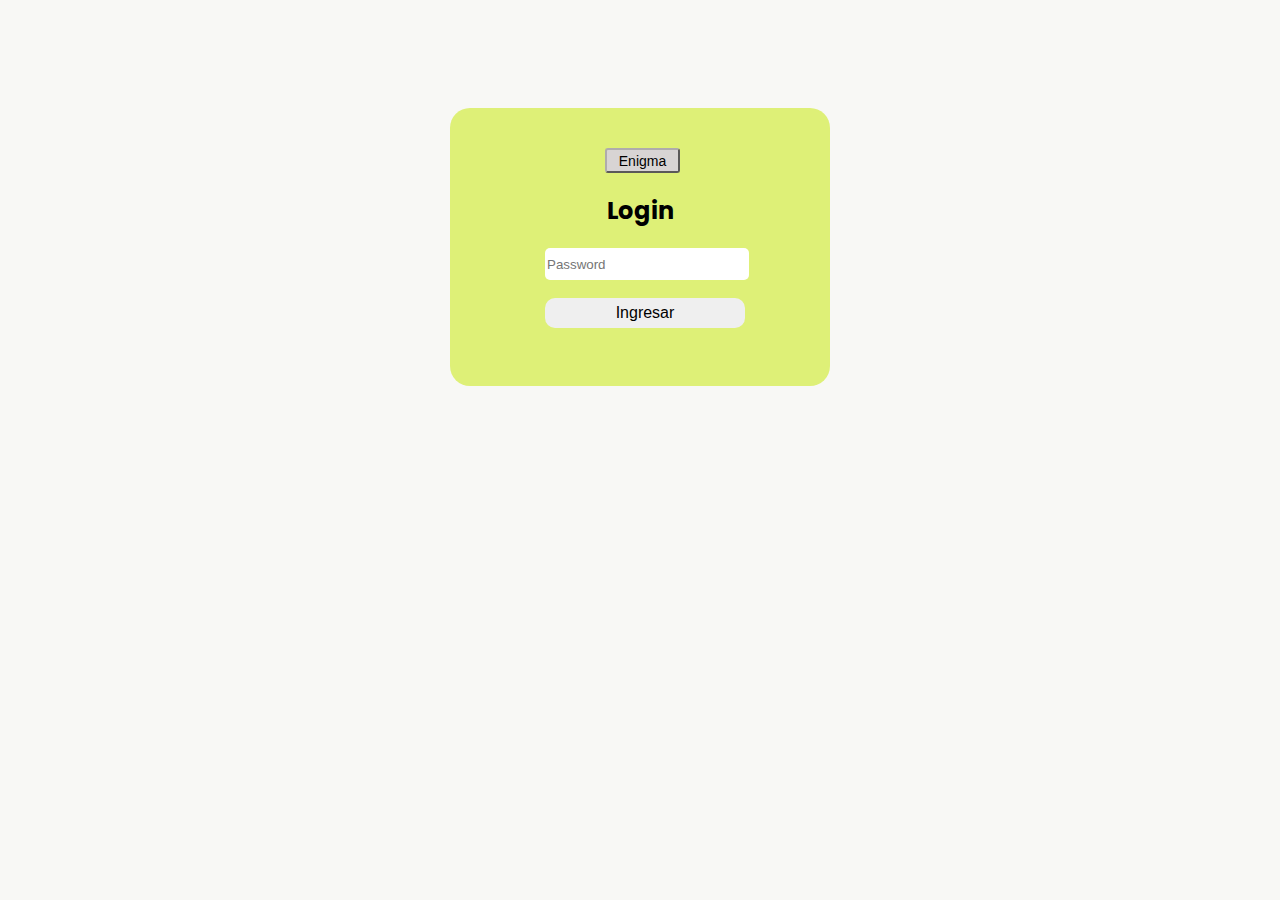
<file: index.html>
<!DOCTYPE html>
<html lang="es">
<head>
    <meta charset="UTF-8">
    <meta http-equiv="X-UA-Compatible" content="IE=edge">
    <meta name="viewport" content="width=device-width, initial-scale=1.0">
    <title>Login form</title>
    <link rel="stylesheet" type="text/css" href="styleLogin.css"/>

    <!-- fonts -->
    <link href="https://fonts.googleapis.com/css?family=Open+Sans:300,400,600,700,800" rel="stylesheet">
    <link href="https://fonts.googleapis.com/css2?family=Poppins:wght@200&display=swap" rel="stylesheet">

    <script>
        function myfunction()
        {
            var pw= document.forms["myForm"]["Pass"].value;
            if(pw=="910585")
            {
                window.location.href="contenido.html";
            }
            else{
                alert("La clave es incorrecta");
            }
        }
    </script>
</head>
<body>
    <div class="div2"></div>
    <div class="div1">
        <a href="https://mercury-gerbil-fdd.notion.site/No-creas-que-sera-tan-f-cil-cdf605e10a4646d0b146dd365d84295e" target="_blank" title="Resuelve el enigma y obtendrás la clave. Porfas cuando ingreses la clave presiona el boton ingresar y no enter">
            <button class="boton">Enigma</button>
        </a>
        <form name="myForm" method="post">
            <h2>Login</h2>
            <input type="password" name="Pass" class="inputText" placeholder="Password">
            <br><br>
            <input type="button" name="log" id="logButton" value="Ingresar" onclick="myfunction()">
            <br><br>
        </form>
    </div>
    
</body>
</html>
</file>
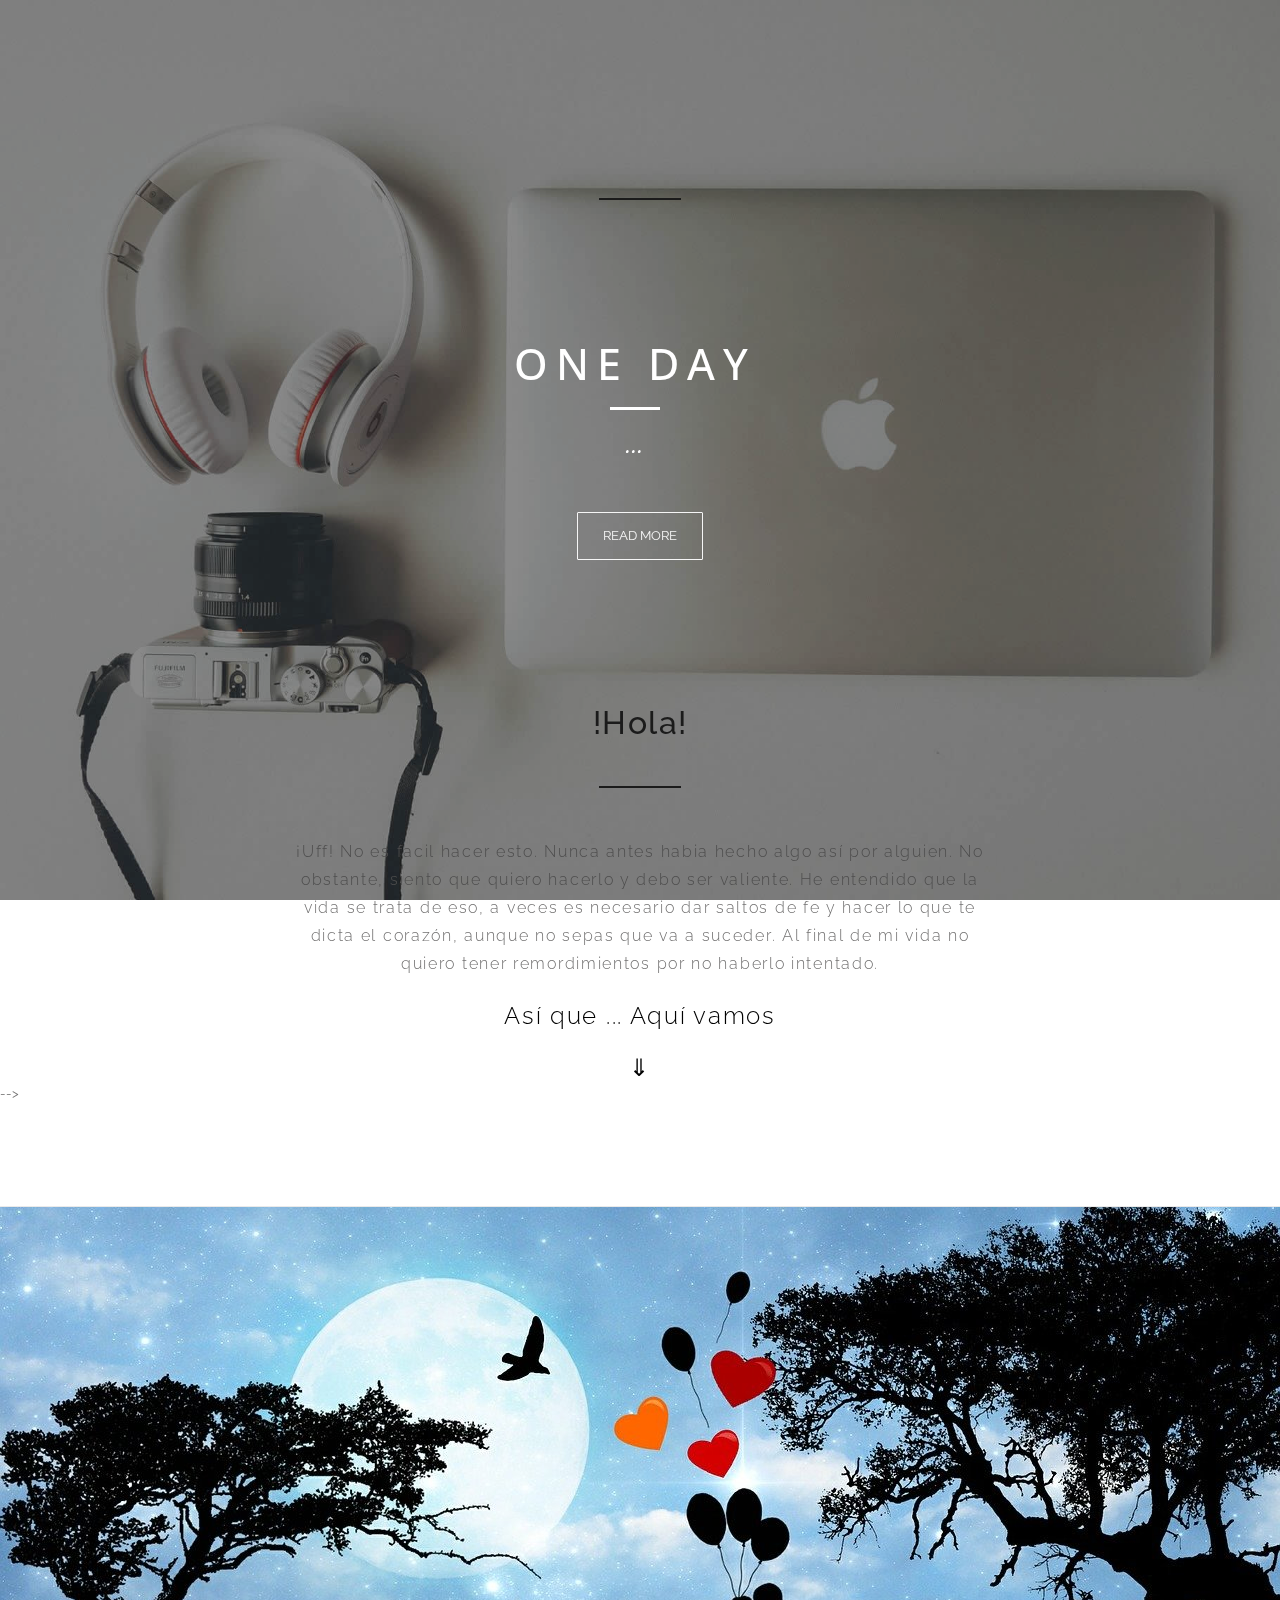
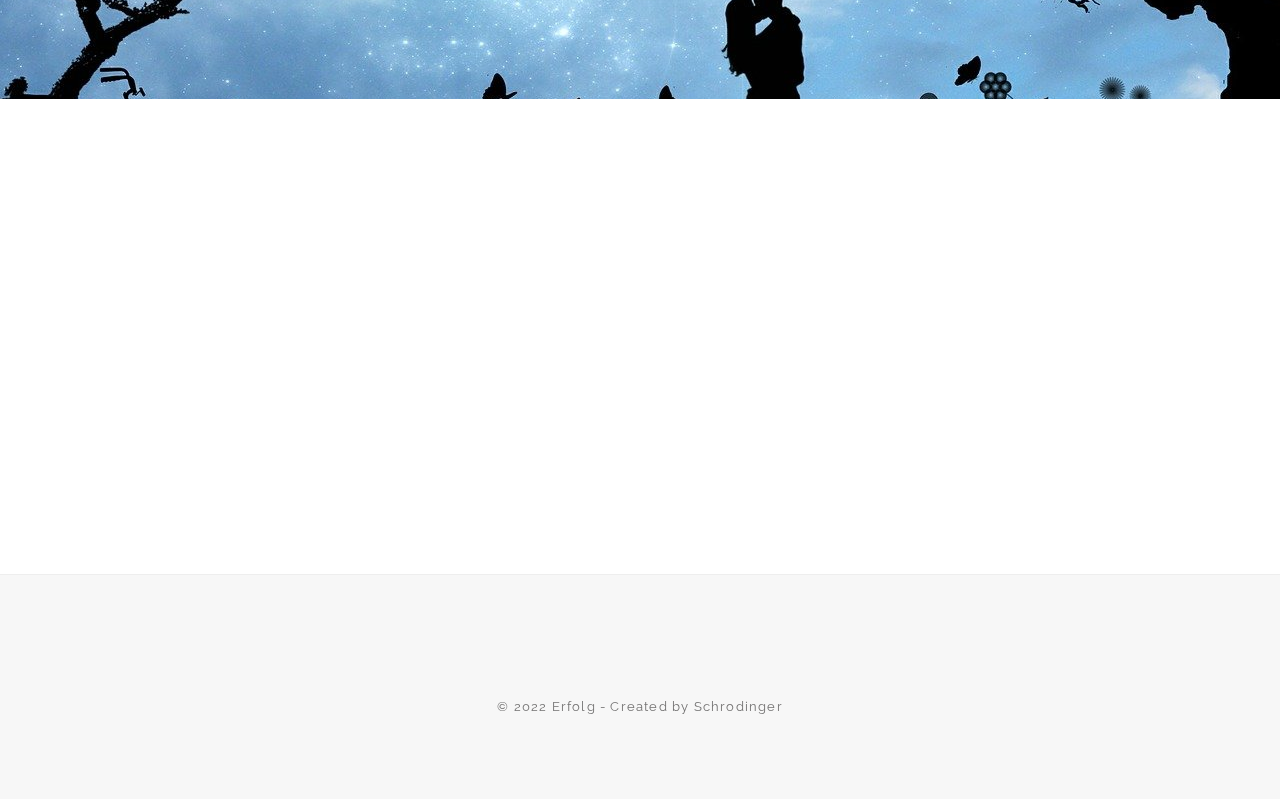
<file: contenido.html>
﻿<!DOCTYPE html>

<html lang="es">
<head>

  <meta charset="utf-8">
  <meta http-equiv="X-UA-Compatible" content="IE=edge">
  <meta name="viewport" content="width=device-width, initial-scale=1">
  <title>Liebe</title>

  <!-- Custom Google fonts -->
  <link href='http://fonts.googleapis.com/css?family=Raleway:400,500,300,700' rel='stylesheet' type='text/css'>
  <link href="http://fonts.googleapis.com/css?family=Crimson+Text:400,600" rel="stylesheet" type="text/css">
  <link href="http://fonts.googleapis.com/css?family=Open+Sans:400,300,600" rel="stylesheet" type="text/css">

  <!-- Bootstrap CSS Style -->
  <link rel="stylesheet" href="assets/css/bootstrap.min.css">

  <!-- Template CSS Style -->
  <link rel="stylesheet" href="assets/css/style.css">

  <!-- Animate CSS  -->
  <link rel="stylesheet" href="assets/css/animate.css">

  <!-- FontAwesome 4.3.0 Icons  -->
  <link rel="stylesheet" href="assets/css/font-awesome.min.css">

  <!-- et line font  -->
  <link rel="stylesheet" href="assets/css/et-line-font/style.css">

  <!-- BXslider CSS  -->
  <link rel="stylesheet" href="assets/css/bxslider/jquery.bxslider.css">

  <!-- Owl Carousel CSS Style -->
  <link rel="stylesheet" href="assets/css/owl-carousel/owl.carousel.css">
  <link rel="stylesheet" href="assets/css/owl-carousel/owl.theme.css">
  <link rel="stylesheet" href="assets/css/owl-carousel/owl.transitions.css">

  <!-- Magnific-Popup CSS Style -->
  <link rel="stylesheet" href="assets/css/magnific-popup/magnific-popup.css">

  <!-- HTML5 Shim and Respond.js IE8 support of HTML5 elements and media queries -->
  <!-- WARNING: Respond.js doesn't work if you view the page via file:// -->
  <!--[if lt IE 9]>
    <script src="https://oss.maxcdn.com/html5shiv/3.7.2/html5shiv.min.js"></script>
    <script src="https://oss.maxcdn.com/respond/1.4.2/respond.min.js"></script>
  <![endif]-->
	
</head>
<body>

  <!-- Preload the Whole Page -->
  <div id="preloader">      
    <div id="loading-animation">&nbsp;</div>
  </div>


  <div id="wrapper">

  <!-- Hero
  ================================================== -->
    <section>
      <div id="hero-section" class="landing-hero" data-stellar-background-ratio="0">
        <div class="hero-content">
          <div class="container">
            <div class="row">
              <div class="col-sm-8 col-sm-offset-2">

                <div class="hero-text">
                  <div class="herolider">
                    <ul class="caption-slides">

                      <li class="caption">
                        <h1>One day</h1>
                        <div class="div-line"></div>
                        <p class="hero">...</p>
                      </li>

                      <li class="caption">
                        <h1>you leave this world behind</h1>
                        <div class="div-line"></div>
                        <p class="hero">...</p>
                      </li>

                      <li class="caption">
                        <h1>So, live a life you will remember</h1>
                        <div class="div-line"></div>
                        <p class="hero">Avici</p>
                      </li>

                    </ul>
                  </div> <!-- end herolider -->
                </div> <!-- end hero-text -->

                <div class="hero-btn">
                  <a href="#chevere" class="btn btn-clean">Read more</a>
                </div> <!-- end hero-btn -->

              </div> <!-- end col-md-6 -->
            </div> <!-- end row -->
          </div> <!-- End container -->
        </div> <!-- End hero-content -->
      </div> <!-- End hero-section -->
    </section>
    <!-- End hero section -->

    <!-- Offer
    ================================================== -->
    <section>
      <div id="landing-offer" class="pad-sec">
        <div class="container">
          <div class="title-section big-title-sec animated out" data-animation="fadeInUp" data-delay="0">
            <div class="col-sm-8 col-sm-offset-2">
              <hr>
              <h2 id="chevere" class="big-subtitle">!Hola!</h2>
              <hr>
              <p  class="about-text">¡Uff! No es facil hacer esto. Nunca antes habia hecho algo así por alguien. No obstante, siento que quiero hacerlo y debo ser valiente. He entendido que la vida se trata de eso, a veces es necesario dar saltos de fe y hacer lo que te dicta el corazón, aunque no sepas que va a suceder. Al final de mi vida no quiero tener remordimientos por no haberlo intentado.</p>
              <br>
              <p class="big-title">Así que ... Aquí vamos</p>
              <br>
              <p class="big-title">⇓</p>
            </div>
          </div> <!-- end title-section -->
          <!-- <div>
            <div class="col-sm-6 col-sm-offset-3" id="fun">
              <div class="video-section-content text-center">
                <iframe width="504" height="286" src="https://www.youtube.com/embed/NrTp4hfgE08" title="YouTube video player" frameborder="1" allow="accelerometer; autoplay; clipboard-write; encrypted-media; gyroscope; picture-in-picture" allowfullscreen></iframe>
              </div>
            </div> <!- end col-sm-6 -->
          </div> -->
          
          
        </div> <!-- End container -->
      </div> <!-- End landing-offer-section -->
    </section>
    <!-- End offer section -->

    <section>
      <div class="sep-section"></div>
    </section>


    <!-- Video section
    ================================================== -->
    <section>
      <div id="video-section" data-stellar-background-ratio="0">
        <div class="container">
          <div class="col-sm-6 col-sm-offset-3">
            <div class="video-section-content text-center">
              <!-- <iframe width="504" height="284" src="https://www.youtube.com/embed/c318kj4HsqQ" title="YouTube video player" frameborder="0" allow="accelerometer; autoplay; clipboard-write; encrypted-media; gyroscope; picture-in-picture" allowfullscreen></iframe> -->
              <iframe width="504" height="284" src="https://www.youtube.com/embed/-X9y_kZJbiw" title="YouTube video player" frameborder="0" allow="accelerometer; autoplay; clipboard-write; encrypted-media; gyroscope; picture-in-picture" allowfullscreen></iframe>
              <!-- <iframe width="504" height="286" src="https://www.youtube.com/embed/NrTp4hfgE08" title="YouTube video player" frameborder="0" allow="accelerometer; autoplay; clipboard-write; encrypted-media; gyroscope; picture-in-picture" allowfullscreen></iframe> -->
            </div>
          </div> <!-- end col-sm-6 -->
        </div> <!-- end container -->
      </div>
    </section>
    <!-- End Video section -->

    <!-- Contact-section
    ================================================== -->
    <section>
      <div id="contact-section" class="pad-sec">
        <div class="container">
          <div class="title-section text-center animated out" data-animation="fadeInUp" data-delay="0">
              <div class="col-sm-8 col-sm-offset-2">
                <p>Despues de haber visto el video probablemente te preguntes quien soy, o quiza ya lo hayas descubierto. Pues bueno ... he aquí un <b>último acertijo</b> para descubrir cual es mi número. ;)</p>
                <h2>⇓</h2>
                <p>¿Recuerdas el código de 6 digitos que utilizaste para entrar? Pues son los 6 primeros digitos de mi número. Los faltantes, en conjunto, representan un número capicúa de tres cifras, que tiene la pelicuaridad de ser mayor en 10 unidades al cuadrado del séptimo número primo.</p>
                <h2>♡</h2>
            </div> <!-- End row -->
          </div> <!-- end title-section -->
        </div> <!-- end container -->
      </div> <!-- End contact-section -->
    </section>
    
    <!-- Footer
    ================================================== -->
    <footer>
      <div id="footer-section" class="text-center">
        <div class="container">
          <div class="col-sm-8 col-sm-offset-2">
            <p class="copyright">
              &copy; 2022 Erfolg - Created by Schrodinger
            </p>
          </div> <!-- End col-sm-8 -->
        </div> <!-- End container -->
      </div> <!-- End footer-section  -->
    </footer>
    <!-- End footer -->

  </div> <!-- End wrapper -->

  <!-- Back-to-top
  ================================================== -->
  <div class="back-to-top">
    <i class="fa fa-angle-up fa-3x"></i>
  </div> <!-- end back-to-top -->

  <!-- JS libraries and scripts -->
  <script src="assets/js/jquery-1.11.3.min.js"></script>
  <script src="assets/js/bootstrap.min.js"></script>
  <script src="assets/js/bootstrap-hover-dropdown.min.js"></script>
  <script src="assets/js/jquery.appear.min.js"></script>
  <script src="assets/js/jquery.bxslider.min.js"></script>
  <script src="assets/js/jquery.owl.carousel.min.js"></script>
  <script src="assets/js/jquery.countTo.js"></script>
  <script src="assets/js/jquery.easing.1.3.js"></script>
  <script src="assets/js/jquery.imagesloaded.min.js"></script>
  <script src="assets/js/jquery.isotope.js"></script>
  <script src="assets/js/jquery.placeholder.js"></script>
  <script src="assets/js/jquery.smoothscroll.js"></script>
  <script src="assets/js/jquery.stellar.min.js"></script>
  <script src="assets/js/jquery.waypoints.js"></script>
  <script src="assets/js/jquery.fitvids.js"></script>
  <script src="assets/js/jquery.magnific-popup.min.js"></script>
  <script src="assets/js/jquery.ajaxchimp.min.js"></script>
  <script src="assets/js/jquery.countdown.js"></script>
  <script src="assets/js/jquery.navbar-scroll.js"></script>
  <script src="http://maps.google.com/maps/api/js?sensor=false"></script>
  <script src="assets/js/jquery.gmaps.js"></script>
  <script src="assets/js/main.js"></script>

</body>
</html>
</file>
<file: styleLogin.css>
body {
background: #f8f8f5;
}
.div2{
    height: 100px;
    
}
.div1{
    width: 300px;
    margin: auto;
    margin: 10 0 0 450px;
    overflow: hidden;
    padding: 40px;
    background: #def077;
    border: black;
    border-radius: 20px;
    
}

h2{
    text-align: center;
    margin: auto;
    margin-top: 20px;
    color: #000000;
    font-family: 'Poppins', sans-serif;

}

label{
    color: black;
    padding-left: 110px;
    padding-bottom: 100;
    margin-left: auto;
    position: relative;
    font-family: 'Poppins', sans-serif;

}

.inputText{
    width: 200px;
    margin-left: 55px;
    margin-top: 20px;
    height: 30px ;
    border: none;
    border-radius: 5px;
}

.inputText:focus{
    outline: none;
}
#logButton{
    width: 200px;
    margin-left: 55px;
    height: 30px;
    border: none;
    border-radius: 10px;
    color: black;
    font-size: 16px;
}
#logButton:hover {
    background-color:#cacfc2dc;
    transition: 0.7s;
}

.boton{
    width: 75px;
    height: 25px;
    border-radius: 3px;
    border-color: rgb(175, 172, 172);
    background-color: rgb(216, 212, 212);
    margin-left: 115px;
    font-size: 14px;
    font-family: Arial, Helvetica, sans-serif
}
.boton:hover {
    background-color:#f1f5eadc;
    transition: 0.7s;
}
</file>
<file: assets/css/style.css>
/***********************************************************************************************/
/* TABLE OF CONTENTS: */
/***********************************************************************************************/

/*------------------------------------------------------------------------

  01. Common Styles
      -Typography
      -Buttons
      -Form
  02. Preloader
  03. Navbar
  04. Hero section
      -Hero section 2
      -Hero section 3
      -Hero section 4
  05. Home hero
  06. About Section
  07. Choose Section
  08. Projects Section
  09. Clients section
  10. Statistics Section
  11. Call-to-action section
  12. Services
  13. Portfolio Page
  14. Tweet section
  15. Blog-section
  16. Contact section
  17. Google maps
  18. Single-project
  19. Landing page
      -Features Section
      -Video section
      -Offer section
      -Screenshots
      -Subscribe section
      -Testimonials section
  20. Landing Blog
      -Pagination
      -Comments section
      -Sidebar
      -About widget
      -Tags
      -Recent Posts 
  21. App landing page
  22. Coming soon page
  23. Personal page
  24. Footer
  25. Back to top
  26. Responsive Part

--------------------------------------------------------------------------*/



/***********************************************************************************************/
/* =Common Styles */
/***********************************************************************************************/

body {
  font-family: 'Raleway', sans-serif;
  color: #737272;
  line-height: 24px;
  font-size: 13px;
  letter-spacing: 1.2px;
  -webkit-font-smoothing: antialiased;
  padding-top: 68px;
  position: relative;
}

a {
  color: #fc6e51;
  -webkit-transition: all .25s ease-in-out;
     -moz-transition: all .25s ease-in-out;
      -ms-transition: all .25s ease-in-out;
       -o-transition: all .25s ease-in-out;
          transition: all .25s ease-in-out;
}

a:hover, a:focus {
  text-decoration: none;
}

img {
  max-width: 100%;
}

.dark-bg {
  background: #34353A;
}

.white-bg {
  background: #fff;
}

.without-padding {
  padding: 0;
}

.marg-0 {
  margin: 0;
}

.pad-b-0 {
  padding-bottom: 0!important;
}

.pad-t-100 {
  padding-top: 100px!important;
}

.bg-gray {
  background: #e5e5e5;
}

.form-control::-moz-placeholder {
  color: #494949;
}
.form-control:-ms-input-placeholder {
  color: #494949;
}
.form-control::-webkit-input-placeholder {
  color: #494949;
}

/***********************************************************************************************/
/* =Typography */
/***********************************************************************************************/

h1, h2, h3, h4, h5, h6, .h1, .h2, .h3, .h4, .h5, .h6 {
  font-weight: 700;
  color: #1f2021;
  text-transform: uppercase;
}

h1, .h1, h2, .h2, h3, .h3 {
  margin-top: 0;
  margin-bottom: 20px;
}

h1, .h1 {
  font-family: 'Abel', sans-serif;
  font-size: 46px;
  font-weight: 400;
  letter-spacing: 2px;
}

h2 {
  font-size: 24px;
}  

h3 {
  font-size: 17px;
}

h4 {
  font-size: 15px;
}

h5 {
  font-size: 12px;
}

h6 {
  font-size: 10px;
}

p {
  margin: 0;
}

.title-section hr {
  width: 15%;
}

.title-section  p {
  font-size: 15px;
  line-height: 26px;
  font-weight: 400;
  letter-spacing: 1.5px;
}

.pad-sec {
  padding: 100px 0!important;
}

.title-section {
  padding-left: 30px;
  padding-right: 30px;
}

.sep-section {
  height: 1px;
  border-bottom: 1px solid #EAEAEA;
}

/***********************************************************************************************/
/* =Buttons */
/***********************************************************************************************/

.btn {
  font-size: 13px;
  letter-spacing: 1px;
  padding: 14px 25px;
  border-radius: 1px;
  -webkit-transition: all .25s ease-in-out;
     -moz-transition: all .25s ease-in-out;
      -ms-transition: all .25s ease-in-out;
       -o-transition: all .25s ease-in-out;
          transition: all .25s ease-in-out;
}

.btn:active, .btn.active {
  outline: 0;
  background-image: none;
  -webkit-box-shadow: none;
          box-shadow: none;
}

.btn:focus, .btn:active:focus, .btn.active:focus, .btn.focus, .btn:active.focus, .btn.active.focus {
  outline: 0;
}

.btn-primary:hover, .btn-primary:focus, .btn-primary.focus, 
.btn-primary:active, .btn-primary.active, .open>.dropdown-toggle.btn-primary {
  color: #fff;
  background-color: #000;
  border-color: #000;
}

.btn-xs {
  padding: 5px 14px;
  font-size: 11px;
  text-transform: uppercase;
  letter-spacing: 2px;
}

.btn-sm {
  padding: 8px 37px;
  font-size: 12px;
  -webkit-border-radius: 2px;
     -moz-border-radius: 2px;
          border-radius: 2px;
}

.btn-lg {
  padding: 15px 35px;
}

.btn-primary {
  text-transform: uppercase;
  background-color: #fc6e51;
  border-color: #fc6e51;
}

.btn-black {
  text-transform: uppercase;
  color: #fff;
  background-color: #000;
  border-color: #000;
}

.btn-black:hover {
  background-color: #fc6e51;
  border-color: #fc6e51;
  color: #fff;
}

.btn-clean {
  border-color: #F5F5F5;
  color: #F5F5F5;
  text-transform: uppercase;
  letter-spacing: 0;
}

.btn-clean:hover, .btn-clean:focus, .btn-clean:active {
  color: #fff;
}

.btn-dark {
  color: #FFF;
  text-transform: uppercase;
  background: rgba(34,34,34, .9);
  font-weight: 400;
  border-color: rgba(0,0,0, .7);
}

.btn-dark:hover, .btn-dark:active, .btn-dark:focus, .btn-dark:visited {
  color: rgba(255,255,255, .85);
  background: rgba(0,0,0, .7);
  outline: 0;
  box-shadow: none;
}

.btn-light {
  background: #f3f3f3;
  color: #000;
}

.call-btn {
  text-transform: uppercase;
  letter-spacing: 2px;
  padding: 12px 20px;
  font-size: 12px;
  border-radius: 0;
  border: none;
  outline: none;
  display: inline-block;
}

.btn-gray {
  color: #777;
  background: #e5e5e5;
}

/***********************************************************************************************/
/* =Form */
/***********************************************************************************************/

.form-group {
  margin-bottom: 20px;
}

.form-control {
  font-size: 12px;
  color: #555;
  background-color: #fff;
  background-image: none;
  border: 1px solid #ccc;
  border-radius: 1px;
  height: auto;
  padding: 9px 12px;
    -webkit-box-shadow: none;
  -moz-box-shadow: none;
  box-shadow: none;
  -webkit-transition: all 0.2s cubic-bezier(0.000, 0.000, 0.580, 1.000);
  -moz-transition: all 0.2s cubic-bezier(0.000, 0.000, 0.580, 1.000);
  -o-transition: all 0.2s cubic-bezier(0.000, 0.000, 0.580, 1.000);
  -ms-transition: all 0.2s cubic-bezier(0.000, 0.000, 0.580, 1.000);
  transition: all 0.2s cubic-bezier(0.000, 0.000, 0.580, 1.000);
}

.form-control:focus {
  color: #111;
  border-color: rgba(0,0,0, .7);
  -webkit-box-shadow: none;
  -moz-box-shadow: none;
  box-shadow: none;
  outline: none;
}

/***********************************************************************************************/
/* =Preloader */
/***********************************************************************************************/ 

#preloader {
  background-color: #FFF;
  bottom: 0;
  left: 0;
  position: fixed;
  right: 0;
  top: 0;
  z-index: 999999;
}

#loading-animation {
  background-image: url("../images/loading.GIF") ;
  opacity: 0.7;
  background-position: center center;
  background-repeat: no-repeat;
  height: 200px;
  left: 50%;
  margin: -100px 0 0 -100px;
  position: absolute;
  top: 50%;
  width: 200px;
  border-radius: 4px;
}

/************************************************************************


/***********************************************************************************************/
/* =Hero section */
/***********************************************************************************************/

#hero-section {
  position: absolute;
  display: table;
  width: 100%;
  top: 0;
}

.home-hero:before {
  position: absolute;
  content: '';
  top: 0;
  left: 0;
  background: rgba(0, 0, 0, 0.4);
  width: 100%;
  height: 100%;
  z-index: 1;
}

.home-hero {
  position: relative;
  background: url('../images/hero-bg/home.jpg');
  background-size: cover;
}

/***********************************************************************************************/
/* =Hero section-2 */
/***********************************************************************************************/

.home-hero-2:before {
  position: absolute;
  content: '';
  top: 0;
  left: 0;
  background: rgba(0, 0, 0, 0.4);
  width: 100%;
  height: 100%;
  z-index: 1;
}

.home-hero-2 {
  background: url('../images/hero-bg/home-2.jpg');
  background-size: cover;
}

/***********************************************************************************************/
/* =Hero section-3 */
/***********************************************************************************************/

.home-hero-3:before {
  position: absolute;
  content: '';
  top: 0;
  left: 0;
  background: rgba(0, 0, 0, 0.4);
  width: 100%;
  height: 100%;
  z-index: 1;
}

.home-hero-3 {
  background: url('../images/hero-bg/home-3.jpg');
  background-size: cover;
}

/***********************************************************************************************/
/* =Hero section-4 */
/***********************************************************************************************/

.home-hero-4:before {
  position: absolute;
  content: '';
  top: 0;
  left: 0;
  background: rgba(0, 0, 0, 0.4);
  width: 100%;
  height: 100%;
  z-index: 1;
}

.home-hero-4 {
  background: url('../images/hero-bg/home-4.jpg');
  background-size: cover;
}

/***********************************************************************************************/
/* =Home hero */
/***********************************************************************************************/

.hero-content {
  position: relative;
  display: table-cell;
  vertical-align: middle;
  width: 100%;
  height: 100%;
  margin: 0 auto;
  z-index: 2;
  text-align: center;
}

.hero-content h1, p.hero {
  color: #fff;
}

.hero-content h1 {
  font-family: 'Open Sans', sans-serif;
  font-size: 43px;
  font-weight: 500;
  letter-spacing: 8px;
  text-transform: uppercase;
}

.div-line {
  width: 50px;
  background-color: #fff;
  height: 3px;
  margin: 20px auto;
}

p.hero {
  font-family: 'Crimson Text', serif;
  font-style: italic;
  color: #fff;
  font-size: 25px;
  line-height: 32px;
  display: block;
  margin-top: 20px;
}

.hero-btn {
  margin-top: 50px;
}

ul.caption-slides {
  padding-left: 0;
}

ul.caption-slides li {
  text-align: center;
}

/***********************************************************************************************/
/* =About Section */
/***********************************************************************************************/

.about-hero {
  background: url('../images/hero-bg/about.jpg');
  background-size: cover;
}

.about-hero:before {
  position: absolute;
  content: '';
  top: 0;
  left: 0;
  background: rgba(0, 0, 0, 0.4);
  width: 100%;
  height: 100%;
  z-index: 1;
}

#about-us-section {
  padding: 100px 0;
}

.about-studio h4, .what-do h4, .process-work h4 {
  letter-spacing: 2px;
  font-size: 17px;
  font-weight: 500;
  margin-bottom: 15px;
}

.btn-link-a {
  cursor: pointer;
  color: rgba(17, 17, 17, 0.9);
  text-transform: uppercase;
  display: block;
  font-weight: 500;
  margin-top: 25px;
}

.btn-link-a:hover {
  color: #000;
}

#about-section {
  padding: 110px 0 120px 0!important;
}

.big-title-sec {
  text-align: center;
  padding-bottom: 100px;
}


.big-title-sec hr {
  border: 1.5px solid #000;
  margin: 30px auto;
  width: 80px!important;
  margin-bottom: 50px;
}

.big-title-sec .big-title {
  font-weight: 300;
  text-transform: none;
  font-size: 24px;
  color: #000;
}

.big-title-sec .big-subtitle {
  font-family: 'Raleway', sans-serif;
  letter-spacing: 1.3px;
  margin-top: 0;
  margin-bottom: 28px;
  font-size: 32px;
  font-weight: 300;
  line-height: 1.45;
  text-transform: none;
  color: #000;
}

.big-title-sec p {
  font-size: 16px;
  line-height: 28px;
  letter-spacing: 1.7px;
  font-weight: 300;
}

.big-title-sec .view-more {
  padding-top: 50px;
}

.big-title-sec .view-more a.btn-primary {
  margin-right: 2px;
}

.big-title-sec .view-more a.btn-primary:hover {
  opacity: .8;
  background: #fc6e51;
  border: 1px solid #fc6e51;
}

.about-box {
  text-align: center;
}

.alt-about-icon {
  padding-top: 10px;
  font-size: 44px;
  line-height: 0.9;
  color: #fc6e51;
}

.about-box h4 {
  font-weight: 600;
  letter-spacing: 1.7px;
  padding-top: 15px;
  padding-bottom: 8px;
}

/***********************************************************************************************/


/***********************************************************************************************/
/* =Projects Section */
/***********************************************************************************************/

#projects-section {
  padding: 100px 0 80px 0!important;
}

#projects-section .title-section {
  padding-bottom: 80px;
}

#type-masory {
  width: 100%;
}

#projects-section #type-masory .project {
  overflow: hidden;
  margin-bottom: 30px;
}

.project-item a {
  position: relative;
  display: block;
}

.project-item a img {
  width: 100%;
  height: auto;
  vertical-align: middle;
}

/*Overlay projects*/

.overlay {
  position: absolute;
  top: 10px;
  left: 10px;
  bottom: 10px;
  right: 10px;
  background: rgba(15, 15, 15, 0.9);
  opacity: 0;
  -webkit-transition: all .5s ease;
     -moz-transition: all .5s ease;
      -ms-transition: all .5s ease;
       -o-transition: all .5s ease;
          transition: all .5s ease;
}

.overlay .overlay-inner {
  position: absolute;
  top: 40%;
  width: 100%;
  text-align: center;
  bottom: 0;
}

.overlay .overlay-inner h3 {
  color: #F0F0F0;
  margin-bottom: 15px;
  -webkit-transition: all .5s;
     -moz-transition: all .5s;
      -ms-transition: all .5s;
       -o-transition: all .5s;
          transition: all .5s;
  -webkit-transform: translateY(-30px);
     -moz-transform: translateY(-30px);
      -ms-transform: translateY(-30px);
       -o-transform: translateY(-30px);
          transform: translateY(-30px);
}

.overlay .overlay-inner p {
  color: #DBDBDB;
  -webkit-transition: all .5s;
     -moz-transition: all .5s;
      -ms-transition: all .5s;
       -o-transition: all .5s;
          transition: all .5s;
  -webkit-transform: translateY(30px);
     -moz-transform: translateY(30px);
      -ms-transform: translateY(30px);
       -o-transform: translateY(30px);
          transform: translateY(30px);
  margin-bottom: 15px;
}

a:hover .overlay .overlay-inner h3 {
  -webkit-transform: translateY(0);
     -moz-transform: translateY(0);
      -ms-transform: translateY(0);
       -o-transform: translateY(0);
          transform: translateY(0);
}

a:hover .overlay .overlay-inner p, a:hover .overlay .overlay-inner span {
  -webkit-transform: translateY(0);
     -moz-transform: translateY(0);
      -ms-transform: translateY(0);
       -o-transform: translateY(0);
          transform: translateY(0);
}

.overlay-inner span {
  font-size: 42px;
  color: #DBDBDB;
  font-weight: 300;
  -webkit-transition: all .7s;
     -moz-transition: all .7s;
      -ms-transition: all .7s;
       -o-transition: all .7s;
          transition: all .7s;
  -webkit-transform: translateY(30px);
     -moz-transform: translateY(30px);
      -ms-transform: translateY(30px);
       -o-transform: translateY(30px);
}

a:hover .overlay {
  opacity: 1;
}

.view-more {
  text-align: center;
  padding-top: 60px;
}

#masonry-projects-section {
  padding: 0 0 100px 0;
}

#masonry-projects-section #type-masory .project {
  padding-bottom: 30px;
}

/***********************************************************************************************/
/***********************************************************************************************/
/* =Contact section*/
/***********************************************************************************************/

#contact-section .divider {
  display: inline-block;
}

#contact-section .title-section {
  padding-bottom: 80px;
}

.form-group .form-control.br-b {
  border-top: 0;
  border-left: 0;
  border-right: 0;
}

textarea.form-control {
  min-height: 100px;
}

#contactform .form-group #submit {
  display: block;
  width: 100%;
  margin-top: 10px;
}

.contact-info {
  text-align: center;
  border-top: 1px solid #EEEEEE;
}

.contact-info a {
  color: #4F4F4F;
  font-size: 18px;
  display: block;
  padding: 50px 0;
}

.contact-info a i {
  display: block;
  font-size: 30px;
  margin-bottom: 15px;
}

/***********************************************************************************************/

/***********************************************************************************************/
/* =Landing page*/
/***********************************************************************************************/

.landing-hero:before {
  position: absolute;
  content: '';
  top: 0;
  left: 0;
  background: rgba(0, 0, 0, 0.5);
  width: 100%;
  height: 100%;
  z-index: 1;
}

.landing-hero {
  background: url('../images/hero-bg/landing.jpg');
  background-size: cover;
}

/*--------------------
  Features Section
----------------------*/

#features-section {
  padding: 120px 0!important;
  padding-bottom: 100px!important;
}

#features-section .title-section {
  padding-bottom: 80px;
}

.features-image {
  text-align: center;
}

.choose-image {
  text-align: center;
}

ul.features-list {
  list-style: none;
  padding: 0;
  padding-top: 50px;
}

ul.features-list li {
  margin-bottom: 30px;
}

.iconbox {
  float: left;
  width: 50px;
  height: 50px;
  text-align: center;
}

.iconbox i {
  font-size: 32px;
  color: #fc6e51
}

.features-box-content {
  margin-left: 70px;
}

.features-box-content h6 {
  margin-top: 0;
  font-size: 14px;
  font-weight: 500;
  letter-spacing: 2px;
  margin-bottom: 15px;
}

.creative-content-left, .creative-content-right {
  padding-top: 100px;
}

#creative-section-1 h2, #creative-section-2 h2, #features-app-section-1 h2, #features-app-section-2 h2 {
  font-weight: 400;
  letter-spacing: 2px;
  font-size: 32px;
  text-transform: capitalize;
}

#creative-section-1 p, #creative-section-2 p, #features-app-section-1 p {
  line-height: 26px;
  font-size: 14px;
}

#creative-section-1 .view-more, #creative-section-2 .view-more, #features-app-section-1 .view-more, #features-app-section-2 .view-more {
  padding-top: 30px;
  text-align: left!important;
}

.img-creative-left figure, .img-creative-right figure {
  padding: 0 25px;
  text-align: center;
}

/*--------------------
  Video section
----------------------*/

#video-section {
  position: relative;
  background: url('../images/uno.jpg') center top;
  padding: 100px 0;
}
#video-section:before {
  position: absolute;
  top: 0;
  left: 0;
  opacity: .5;
  width: 100%;
  height: 100%;
  z-index: 2;
}

#video-section .container {
  position: relative;
  z-index: 3;
}

#video-section .video-section-content a {
  display: block;
  width: 80px;
  height: 80px;
  margin: 0 auto 20px;
  border: 3px solid rgba(255,255,255, .93);
  text-align: center;
  line-height: 78px;
  font-size: 28px;
  color: rgba(255,255,255, .93);
  -webkit-border-radius: 50%;
  -moz-border-radius: 50%;
  border-radius: 50%;
}

#video-section .video-section-content a .fa-play {
  position: relative;
  left: 4px;
}

.video-head {
  font-size: 38px;
  font-weight: 500;
  line-height: 1.3;
  text-align: center;
  color: #fff;
  padding-bottom: 7px;
}

.video-sub-heading {
  font-size: 20px;
  font-weight: 300;
  text-align: center;
  line-height: 1.3;
  opacity: .9;
  color: #fff;
}

/*--------------------
  Offer section
----------------------*/

#landing-offer .title-section h2 {
  margin-top: 500px; ;
  padding-bottom: 10px;
  font-weight: 500;
  letter-spacing: 1.5px;
}

.offer-post {
  padding: 30px 0;
}

.offer-post h4 {
  margin-top: 15px;
  margin-bottom: 20px;
  text-transform: none;
  font-weight: 500;
}

.offer-icon {
  font-size: 42px;
  color: #fc6e51;
  padding-bottom: 15px;
}


/***********************************************************************************************/

/*--------------------
  Sidebar
----------------------*/

.widget {
  padding-top: 40px;
  padding-left: 10px;
}

.widget ul {
  padding-left: 0;
  list-style-type: none;
  margin-bottom: 0;
}

.widget li {
  padding: 5px 0;
}

.widget h3 {
  font-weight: 400;
  border-bottom: 1px solid #eee;
  padding: 0 0 12px;
  margin: 0 0 25px
}

.widget a {
  color: #777;
}

.widget a:hover, .widget a:focus, .widget:active {
  color: #000;
}

.widget:first-child {
  padding-top: 0;
}

#search-form {
  position: relative;
}

.input-group .form-control {
  border: 1px solid #dcdcdc;
  padding: 8px 12px;
}

.btn-search {
  border: 1px solid #dcdcdc;
  padding: 7px 20px;
  font-size: 14px;
  letter-spacing: 1.5px;
  color: #A1A1A1;
  background: transparent;
}

.btn-search:hover {
  color: #333;
}

.search-input {
  color: #A1A1A1;
  font-size: 13px;
  font-weight: 300;
}

.search-input::-moz-placeholder {
  color: #A1A1A1;
  opacity: 1;
  letter-spacing: 1.6px;
}
.search-input:-ms-input-placeholder {
  color: #A1A1A1;
  letter-spacing: 1.6px;
}
.search-input::-webkit-input-placeholder {
  color: #A1A1A1;
  letter-spacing: 1.6px;
}


/***********************************************************************************************/
/* =App landing page */
/***********************************************************************************************/

.app-hero {
  background: url('../images/hero-bg/app.jpg');
  background-size: cover;
}

.app-hero:before {
  position: absolute;
  content: '';
  top: 0;
  left: 0;
  background: rgba(0, 0, 0, 0.7);
  width: 100%;
  height: 100%;
  z-index: 1;
}

#features-app-section-1, #features-app-section-2 {
  padding: 120px 0;
}

.features-app-content-right {
  padding-top: 30px;
}

#features-app-section-1 h2, #features-app-section-2 h2 {
  margin-bottom: 35px;
}

#features-app-section-1 p {
  margin-bottom: 20px;
  line-height: 29px;
  letter-spacing: 1.4px;
  font-weight: 300;
}

ul.features-app-list {
  list-style-type: none;
  padding-left: 0;
  padding-top: 10px;
}

ul.features-app-list li {
  margin-bottom: 10px;
}

#feature-app-section-2 ul.features-app-list li {
  margin-bottom: 15px!important;
}

.app-feature-icon {
  font-size: 24px;
  color: #fc6e51;
  margin-right: 20px;
}

.feature-app-box-content p {
  margin-top: 0;
  font-size: 14px;
  font-weight: 500;
  letter-spacing: 2px;
  margin-bottom: 10px!important;
  font-weight: 300;
}

.features-app-content-left {
  padding-top: 40px;
}

#features-app-section-2 ul.features-app-list {
  padding-top: 50px;
}

#features-app-section-2 ul.features-app-list li {
  margin-bottom: 15px;
}

#features-app-section-2 .feature-app-box-content {
  display: table;
}

#features-app-section-2 .feature-app-box-content h6 {
  margin-top: 0;
  font-size: 13px;
  font-weight: 500;
  letter-spacing: 2px;
  margin-bottom: 15px;
}

#features-app-section-2 p {
  line-height: 24px;
  font-size: 13px;
  letter-spacing: 1.2px;
}

#perfect-section {
  background: url('../images/temp/bg-3.jpg');
  background-size: cover;
  padding: 80px 0;
  position: relative;
}

#perfect-section:before {
  position: absolute;
  content: '';
  top: 0;
  left: 0;
  background: rgba(0, 0, 0, 0.8);
  width: 100%;
  height: 100%;
  z-index: 1;
}

#perfect-section .container {
  position: relative;
  z-index: 3;
}

#perfect-section h2 {
  font-size: 32px;
  font-weight: 500;
  line-height: 1.3;
  color: #fff;
  margin-bottom: 10px;
}

#perfect-section p {
  font-size: 14px;
  font-weight: 300;
  line-height: 1.7;
  opacity: .9;
  color: #fff;
}

#perfect-section a {
  margin-top: 30px;
}

#download-section {
  position: relative;
  padding: 60px;
  background-size: cover;
  background: url('../images/temp/tweet-bg.jpg');
}

#download-section:before {
  position: absolute;
  content: '';
  top: 0;
  left: 0;
  height: 100%;
  width: 100%;
  background: rgba(0, 0, 0, 0.8);
  z-index: 1;
}

#download-section .container {
  z-index: 3;
  position: relative;
}

#download-section .download-text {
  text-align: center;
}

.download-text h2 {
  line-height: 34px;
  font-weight: 300;
}

.download-text h2 strong {
  font-weight: 400;
  font-size: 26px;
}

.download-text h2, .download-text p {
  color: #fff!important;
}

.download-text p {
  font-size: 14px;
  font-weight: 300;
  margin-bottom: 10px;
}

.download-text a {
  margin-top: 30px;
  display: inline-block;
}

ul.download {
  list-style: none;
  padding-left: 0;
  margin-bottom: 0;
}

ul.download li {
  display: inline-block;
}

ul.download li a {
  display: block;
}

ul.download li a:hover, ul.download li a:focus, ul.download li a:active {
  opacity: .8;
}

ul.download li a img {
  width: 90%;
}

/***********************************************************************************************/

/***********************************************************************************************/
/* =Footer */
/***********************************************************************************************/

#footer-section {
  padding: 80px 0;
  background: #F7F7F7;
  border-top: 1px solid #EEEEEE;
}

ul.footer-social-links {
  list-style-type: none;
  padding: 0;
}

ul.footer-social-links li {
  display: inline-block;
  margin-left: 30px;
}

ul.footer-social-links li:first-child {
  margin: 0;
}

ul.footer-social-links li a {
  font-size: 15px;
  color: #4F4F4F;
  display: block;
  text-transform: uppercase;
}

ul.footer-social-links li a:after {
  content: "";
  display: block;
  left: 0;
  right: 0;
  height: 1px;
  background: #fe8869;
  opacity: 0;
  -webkit-transform: translateY(5px);
     -moz-transform: translateY(5px);
      -ms-transform: translateY(5px);
       -o-transform: translateY(5px);
          transform: translateY(5px);
  -webkit-transition: all .3s ease;
     -moz-transition: all .3s ease;
      -ms-transition: all .3s ease;
       -o-transition: all .3s ease;
          transition: all .3s ease;
}

ul.footer-social-links li a:hover:after {
  opacity: 1;
  -webkit-transform: translateY(0);
     -moz-transform: translateY(0);
      -ms-transform: translateY(0);
       -o-transform: translateY(0);
          transform: translateY(0);
}

p.copyright {
  padding-top: 40px;
}

/***********************************************************************************************/
/* =Back to top */
/***********************************************************************************************/

.back-to-top {
  text-align: center;
  background: #ed4d2b;
  color: #fff;
  display: none;
  width: 40px;
  height: 40px;
  line-height: 40px;
  font-size: 12px;
  position: fixed;
  right: 25px;
  bottom: 25px;
  opacity: 0.7;
  -webkit-transition: all .3s ease-in-out;
     -moz-transition: all .3s ease-in-out;
      -ms-transition: all .3s ease-in-out;
       -o-transition: all .3s ease-in-out;
          transition: all .3s ease-in-out;
  cursor: pointer;
  z-index: 9999
}

.back-to-top:hover {
  opacity: .9;
}

/***********************************************************************************************/
/* Responsive Part */
/***********************************************************************************************/

@media screen and (max-width: 1200px) {

  #about-section .about {
    padding-top: 40px;
  }

}

@media screen and (max-width: 992px) {

  body {
    padding-top: 55px;
  }

  .navbar .container {
    width: 95%!important;
  }

  .entry-post {
    padding-bottom: 35px;
  }

  #type-masory {
    width: auto;
}

  #about-section .about {
    padding: 90px 70px;
  }

  .member-team .magnifier .magnifier-inner {
    padding: 0 10px;
  }

  .member-team .magnifier .magnifier-inner p:last-of-type {
    display: none;
  }

  ul.price-table {
    margin-left: 0;
    margin-right: 0;
  }

  .banner-image {
    margin-top: 40px!important;
  }

  .gallery-masory {
    width: auto;
  }

  .contactform {
    padding: 80px 10px;
  }

  .portfolio-desc .col-sm-4 {
    margin-bottom: 20px;
  }

  .portfolio-rel figure {
    margin-bottom: 20px;
  }

  .form-inline .form-control, .form-inline .form-group {
    display: block;
  }

  .newsletter-field {
    width: 100%;
  }

  #subscribe-section #subscribe-button {
    display: block;
    width: 100%;
  }

  #blog-head {
    text-align: center!important;
  }

  #search-form {
    margin-top: 30px;
  }

  .breadcrumb {
    text-align: center;
  }

}

@media screen and (max-width: 768px) {

  .navbar .container {
    width: auto;
  }

  .big-title-sec .view-more a {
    margin: 5px 0;
  }

  .hero-content h1 {
    font-size: 38px;
  }

  .soon-countdown div span:first-child {
    font-size: 60px;
  }

  .creative-content-left {
    padding-top: 0;
  }

   #creative-section-1 .view-more {
    text-align: center!important;
   }

 #creative-section-2 .view-more {
    margin-bottom: 80px;
    text-align: center!important;
  }

  .about-studio, .what-do {
    padding-bottom: 35px;
  }

  .member-team {
    margin-bottom: 30px;
  }

  .member-team .magnifier .magnifier-inner {
    padding: 0 30px;
 }

  .member-team .magnifier .magnifier-inner p:last-of-type {
    display: block;
  }

  .banner-content {
    margin-top: 80px;
    margin-bottom: 60px;
    text-align: center;
  }

  .banner-image {
    text-align: center;
    margin-bottom: 40px;
  }

  .client img {
    width: 70%!important;
  }

  .about-me h4 a {
    margin-bottom: 30px;
  }

}

@media screen and (max-width: 640px) {
  
  h1, .h1 {
    font-size: 40px;
  }

    .hero-content h1 {
    font-size: 33px;
  }

  .soon-countdown div span:first-child {
    font-size: 50px;
  }

  p.hero {
    font-size: 14px;
    line-height: 24px;
  }

  .big-title-sec .big-title {
    font-size: 20px;
  }

  .big-title-sec .big-subtitle {
    font-size: 28px;
  }

  .big-title-sec p {
    font-size: 14px;
  }

  #action-section {
    text-align: center;
  }

  #action-section h2 {
    line-height: 1.4;
  }

  #action-section .btn+.btn {
    margin-left: 0;
    margin-top: 20px;
  }

  .client img {
    width: 100%!important;
  }

}

@media screen and (max-width: 480px) {
  .back-to-top {
    visibility: hidden;
  }
}
</file>
<file: assets/css/et-line-font/style.css>
@font-face {
	font-family: 'et-line';
	src:url('../../fonts/et-line.eot');
	src:url('../../fonts/et-line.eot?#iefix') format('embedded-opentype'),
		url('../../fonts/et-line.woff') format('woff'),
		url('../../fonts/et-line.ttf') format('truetype'),
		url('../../fonts/et-line.svg#et-line') format('svg');
	font-weight: normal;
	font-style: normal;
}

/* Use the following CSS code if you want to use data attributes for inserting your icons */
[data-icon]:before {
	font-family: 'et-line';
	content: attr(data-icon);
	speak: none;
	font-weight: normal;
	font-variant: normal;
	text-transform: none;
	line-height: 1;
	-webkit-font-smoothing: antialiased;
	-moz-osx-font-smoothing: grayscale;
	display:inline-block;
}

/* Use the following CSS code if you want to have a class per icon */
/*
Instead of a list of all class selectors,
you can use the generic selector below, but it's slower:
[class*="icon-"] {
*/
.icon-mobile, .icon-laptop, .icon-desktop, .icon-tablet, .icon-phone, .icon-document, .icon-documents, .icon-search, .icon-clipboard, .icon-newspaper, .icon-notebook, .icon-book-open, .icon-browser, .icon-calendar, .icon-presentation, .icon-picture, .icon-pictures, .icon-video, .icon-camera, .icon-printer, .icon-toolbox, .icon-briefcase, .icon-wallet, .icon-gift, .icon-bargraph, .icon-grid, .icon-expand, .icon-focus, .icon-edit, .icon-adjustments, .icon-ribbon, .icon-hourglass, .icon-lock, .icon-megaphone, .icon-shield, .icon-trophy, .icon-flag, .icon-map, .icon-puzzle, .icon-basket, .icon-envelope, .icon-streetsign, .icon-telescope, .icon-gears, .icon-key, .icon-paperclip, .icon-attachment, .icon-pricetags, .icon-lightbulb, .icon-layers, .icon-pencil, .icon-tools, .icon-tools-2, .icon-scissors, .icon-paintbrush, .icon-magnifying-glass, .icon-circle-compass, .icon-linegraph, .icon-mic, .icon-strategy, .icon-beaker, .icon-caution, .icon-recycle, .icon-anchor, .icon-profile-male, .icon-profile-female, .icon-bike, .icon-wine, .icon-hotairballoon, .icon-globe, .icon-genius, .icon-map-pin, .icon-dial, .icon-chat, .icon-heart, .icon-cloud, .icon-upload, .icon-download, .icon-target, .icon-hazardous, .icon-piechart, .icon-speedometer, .icon-global, .icon-compass, .icon-lifesaver, .icon-clock, .icon-aperture, .icon-quote, .icon-scope, .icon-alarmclock, .icon-refresh, .icon-happy, .icon-sad, .icon-facebook, .icon-twitter, .icon-googleplus, .icon-rss, .icon-tumblr, .icon-linkedin, .icon-dribbble {
	font-family: 'et-line';
	speak: none;
	font-style: normal;
	font-weight: normal;
	font-variant: normal;
	text-transform: none;
	line-height: 1;
	-webkit-font-smoothing: antialiased;
	-moz-osx-font-smoothing: grayscale;
	display:inline-block;
}
.icon-mobile:before {
	content: "\e000";
}
.icon-laptop:before {
	content: "\e001";
}
.icon-desktop:before {
	content: "\e002";
}
.icon-tablet:before {
	content: "\e003";
}
.icon-phone:before {
	content: "\e004";
}
.icon-document:before {
	content: "\e005";
}
.icon-documents:before {
	content: "\e006";
}
.icon-search:before {
	content: "\e007";
}
.icon-clipboard:before {
	content: "\e008";
}
.icon-newspaper:before {
	content: "\e009";
}
.icon-notebook:before {
	content: "\e00a";
}
.icon-book-open:before {
	content: "\e00b";
}
.icon-browser:before {
	content: "\e00c";
}
.icon-calendar:before {
	content: "\e00d";
}
.icon-presentation:before {
	content: "\e00e";
}
.icon-picture:before {
	content: "\e00f";
}
.icon-pictures:before {
	content: "\e010";
}
.icon-video:before {
	content: "\e011";
}
.icon-camera:before {
	content: "\e012";
}
.icon-printer:before {
	content: "\e013";
}
.icon-toolbox:before {
	content: "\e014";
}
.icon-briefcase:before {
	content: "\e015";
}
.icon-wallet:before {
	content: "\e016";
}
.icon-gift:before {
	content: "\e017";
}
.icon-bargraph:before {
	content: "\e018";
}
.icon-grid:before {
	content: "\e019";
}
.icon-expand:before {
	content: "\e01a";
}
.icon-focus:before {
	content: "\e01b";
}
.icon-edit:before {
	content: "\e01c";
}
.icon-adjustments:before {
	content: "\e01d";
}
.icon-ribbon:before {
	content: "\e01e";
}
.icon-hourglass:before {
	content: "\e01f";
}
.icon-lock:before {
	content: "\e020";
}
.icon-megaphone:before {
	content: "\e021";
}
.icon-shield:before {
	content: "\e022";
}
.icon-trophy:before {
	content: "\e023";
}
.icon-flag:before {
	content: "\e024";
}
.icon-map:before {
	content: "\e025";
}
.icon-puzzle:before {
	content: "\e026";
}
.icon-basket:before {
	content: "\e027";
}
.icon-envelope:before {
	content: "\e028";
}
.icon-streetsign:before {
	content: "\e029";
}
.icon-telescope:before {
	content: "\e02a";
}
.icon-gears:before {
	content: "\e02b";
}
.icon-key:before {
	content: "\e02c";
}
.icon-paperclip:before {
	content: "\e02d";
}
.icon-attachment:before {
	content: "\e02e";
}
.icon-pricetags:before {
	content: "\e02f";
}
.icon-lightbulb:before {
	content: "\e030";
}
.icon-layers:before {
	content: "\e031";
}
.icon-pencil:before {
	content: "\e032";
}
.icon-tools:before {
	content: "\e033";
}
.icon-tools-2:before {
	content: "\e034";
}
.icon-scissors:before {
	content: "\e035";
}
.icon-paintbrush:before {
	content: "\e036";
}
.icon-magnifying-glass:before {
	content: "\e037";
}
.icon-circle-compass:before {
	content: "\e038";
}
.icon-linegraph:before {
	content: "\e039";
}
.icon-mic:before {
	content: "\e03a";
}
.icon-strategy:before {
	content: "\e03b";
}
.icon-beaker:before {
	content: "\e03c";
}
.icon-caution:before {
	content: "\e03d";
}
.icon-recycle:before {
	content: "\e03e";
}
.icon-anchor:before {
	content: "\e03f";
}
.icon-profile-male:before {
	content: "\e040";
}
.icon-profile-female:before {
	content: "\e041";
}
.icon-bike:before {
	content: "\e042";
}
.icon-wine:before {
	content: "\e043";
}
.icon-hotairballoon:before {
	content: "\e044";
}
.icon-globe:before {
	content: "\e045";
}
.icon-genius:before {
	content: "\e046";
}
.icon-map-pin:before {
	content: "\e047";
}
.icon-dial:before {
	content: "\e048";
}
.icon-chat:before {
	content: "\e049";
}
.icon-heart:before {
	content: "\e04a";
}
.icon-cloud:before {
	content: "\e04b";
}
.icon-upload:before {
	content: "\e04c";
}
.icon-download:before {
	content: "\e04d";
}
.icon-target:before {
	content: "\e04e";
}
.icon-hazardous:before {
	content: "\e04f";
}
.icon-piechart:before {
	content: "\e050";
}
.icon-speedometer:before {
	content: "\e051";
}
.icon-global:before {
	content: "\e052";
}
.icon-compass:before {
	content: "\e053";
}
.icon-lifesaver:before {
	content: "\e054";
}
.icon-clock:before {
	content: "\e055";
}
.icon-aperture:before {
	content: "\e056";
}
.icon-quote:before {
	content: "\e057";
}
.icon-scope:before {
	content: "\e058";
}
.icon-alarmclock:before {
	content: "\e059";
}
.icon-refresh:before {
	content: "\e05a";
}
.icon-happy:before {
	content: "\e05b";
}
.icon-sad:before {
	content: "\e05c";
}
.icon-facebook:before {
	content: "\e05d";
}
.icon-twitter:before {
	content: "\e05e";
}
.icon-googleplus:before {
	content: "\e05f";
}
.icon-rss:before {
	content: "\e060";
}
.icon-tumblr:before {
	content: "\e061";
}
.icon-linkedin:before {
	content: "\e062";
}
.icon-dribbble:before {
	content: "\e063";
}
</file>
